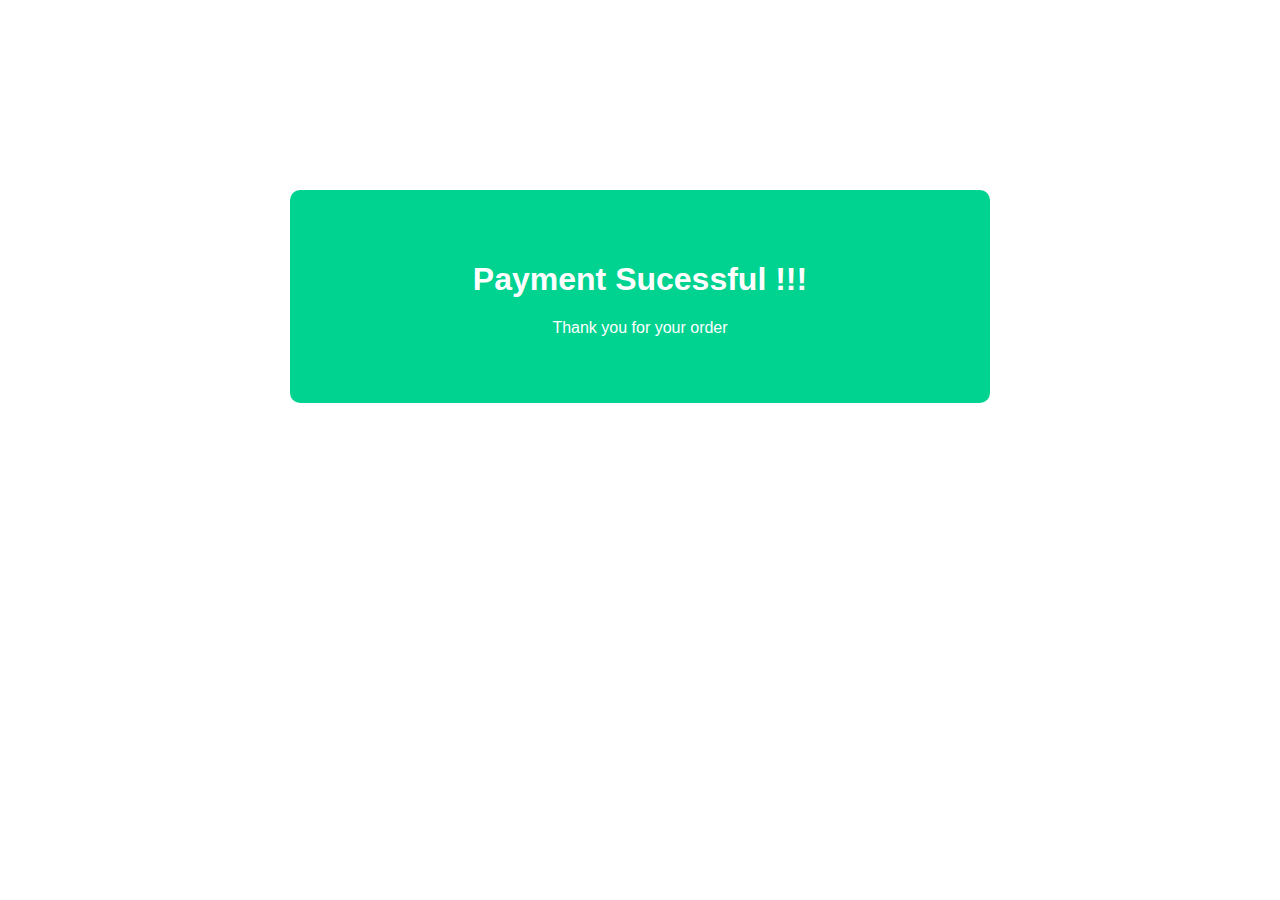
<file: Dunzo_clone-master/Dunzo_clone-master/ThankYou.html>
<!DOCTYPE html>
<html lang="en">
<head>
    <meta charset="UTF-8">
    <meta http-equiv="X-UA-Compatible" content="IE=edge">
    <meta name="viewport" content="width=device-width, initial-scale=1.0">
    <title>Document</title>

     <style>
       *{
           font-family: 'Gill Sans', 'Gill Sans MT', Calibri, 'Trebuchet MS', sans-serif;
       }
       #container{
           margin: auto;
           /* border:1px solid black; */
           width: 600px;
           text-align: center;
           margin-top: 15%;
           padding: 50px;
           background-color: rgb(0,210,144);
           color: white;
           border-radius: 10px;
       }
     </style>

 </head>
 <body>
    <div id="container">
        <h1>Payment Sucessful !!!</h1>
       <p>Thank you for your order</p>
    </div>
</body>
</html>
</file>
